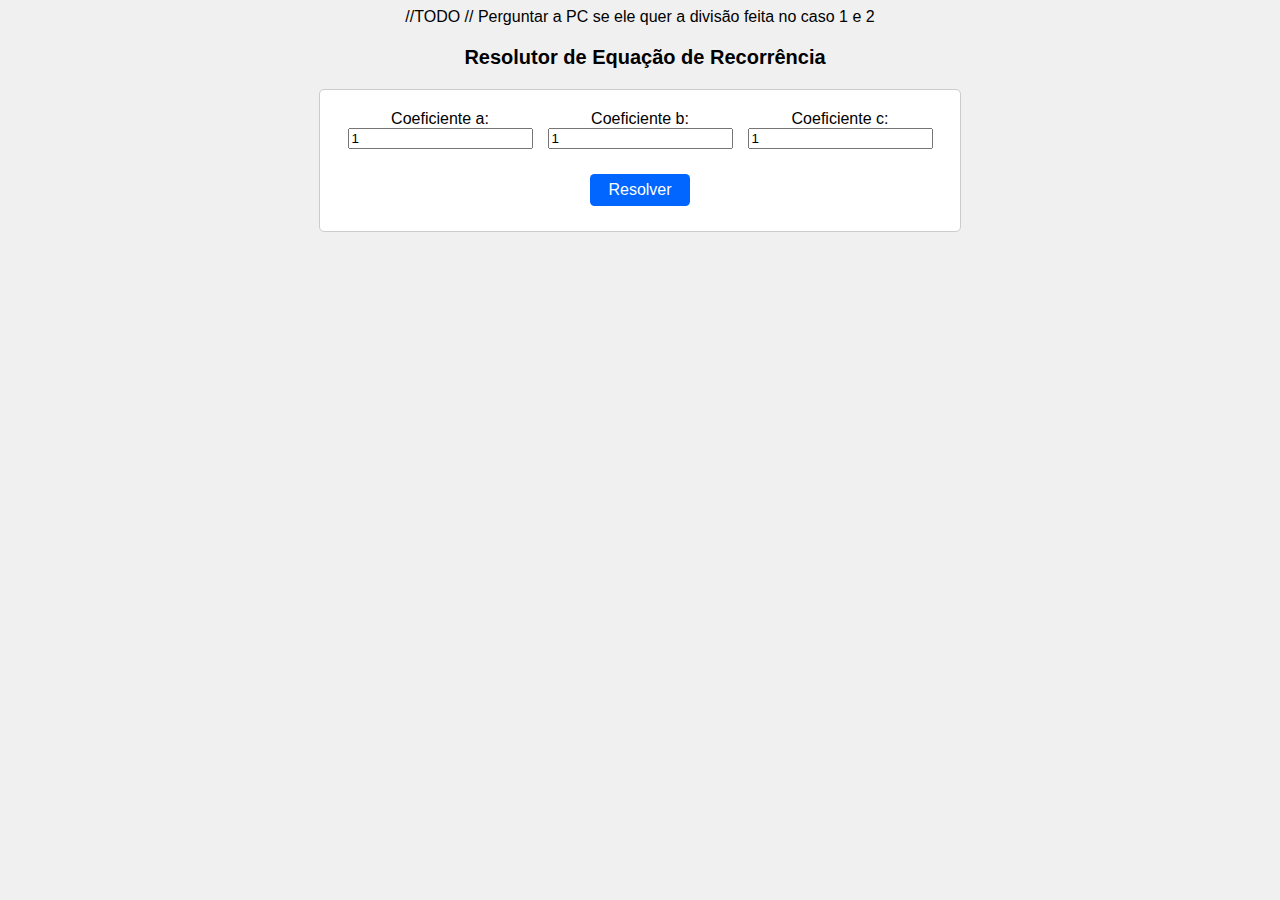
<file: Cálculadora de Equação de Recorrência/index.html>
<!DOCTYPE html>
<html lang="en">
<head>
    <meta charset="UTF-8">
    <meta name="viewport" content="width=device-width, initial-scale=1.0">
    <title>Resolutor de Equação de Recorrência</title>
    <link rel="stylesheet" href="style.css">
    <script type="text/javascript" src="http://cdn.mathjax.org/mathjax/latest/MathJax.js?config=TeX-AMS-MML_HTMLorMML"></script>
    <script src="script.js"></script>

    //TODO
    // Perguntar a PC se ele quer a divisão feita no caso 1 e 2  

</head>
    <body>
        <h1>Resolutor de Equação de Recorrência</h1>
        <div id="input-containers">
            <div class="entrada">
                <label for="entrada1">Coeficiente a:</label>
                <input type="number" id="entrada1" placeholder="1" value="1">
            </div>
            <div class="entrada">
                <label for="entrada2">Coeficiente b:</label>
                <input type="number" id="entrada2" placeholder="1" value="1">
            </div>
            <div class="entrada">
                <label for="entrada3">Coeficiente c:</label>
                <input type="number" id="entrada3" placeholder="1" value="1">
            </div>
            <div id="button1">
                <button onclick="resolverEquacao()"><span> Resolver</span></button>
            </div>
        </div>
        <div id="resultado">
            <!-- A solução será exibida aqui -->
        </div>
    </body>
</html>
</file>
<file: Cálculadora de Equação de Recorrência/style.css>
body {
    font-family: Arial, sans-serif;
    text-align: center;
    background-color: #f0f0f0;
}

h1 {
    margin-top: 20px;
    font-size: 20px;
    font-weight: bold;
    padding-left: 10px;
}

#input-containers {
    background-color: #fff;
    border: 1px solid #ccc;
    padding: 20px;
    border-radius: 5px;
    margin: 20px auto;
    width: 600px;
    display: grid;
    grid-template-columns: repeat(3, minmax(0, 1fr));
}

.entrada {
    grid-column: auto;
}

input[type="text"] {
    width: 200px;
}

#button1 {
    grid-column: span 3;
    margin-top: 20px;
}

#button1 > button {
    border-radius: 4.5px;
    background-color: #0066ff;
    border: none;
    color: #FFFFFF;
    text-align: center;
    font-size: 16px;
    padding: 7px;
    width: 100px;
    transition: all 0.5s;
    cursor: pointer;
    margin: 5px;
}
  
#button1 > button span {
    cursor: pointer;
    display: inline-block;
    position: relative;
    transition: 0.5s;
}
  
#button1 > button span:after {
    content: '\00bb';
    position: absolute;
    opacity: 0;
    top: 0;
    right: -20px;
    transition: 0.5s;
}
  
#button1 > button:hover span {
    padding-right: 25px;
  }
  
#button1 > button:hover span:after {
    opacity: 1;
    right: 0;
}

.resultado {
    margin-top: 20px;
}

input[type=number]::-webkit-inner-spin-button { 
    -webkit-appearance: none;
    
}
input[type=number] { 
   -moz-appearance: textfield;
   appearance: textfield;

}
</file>
